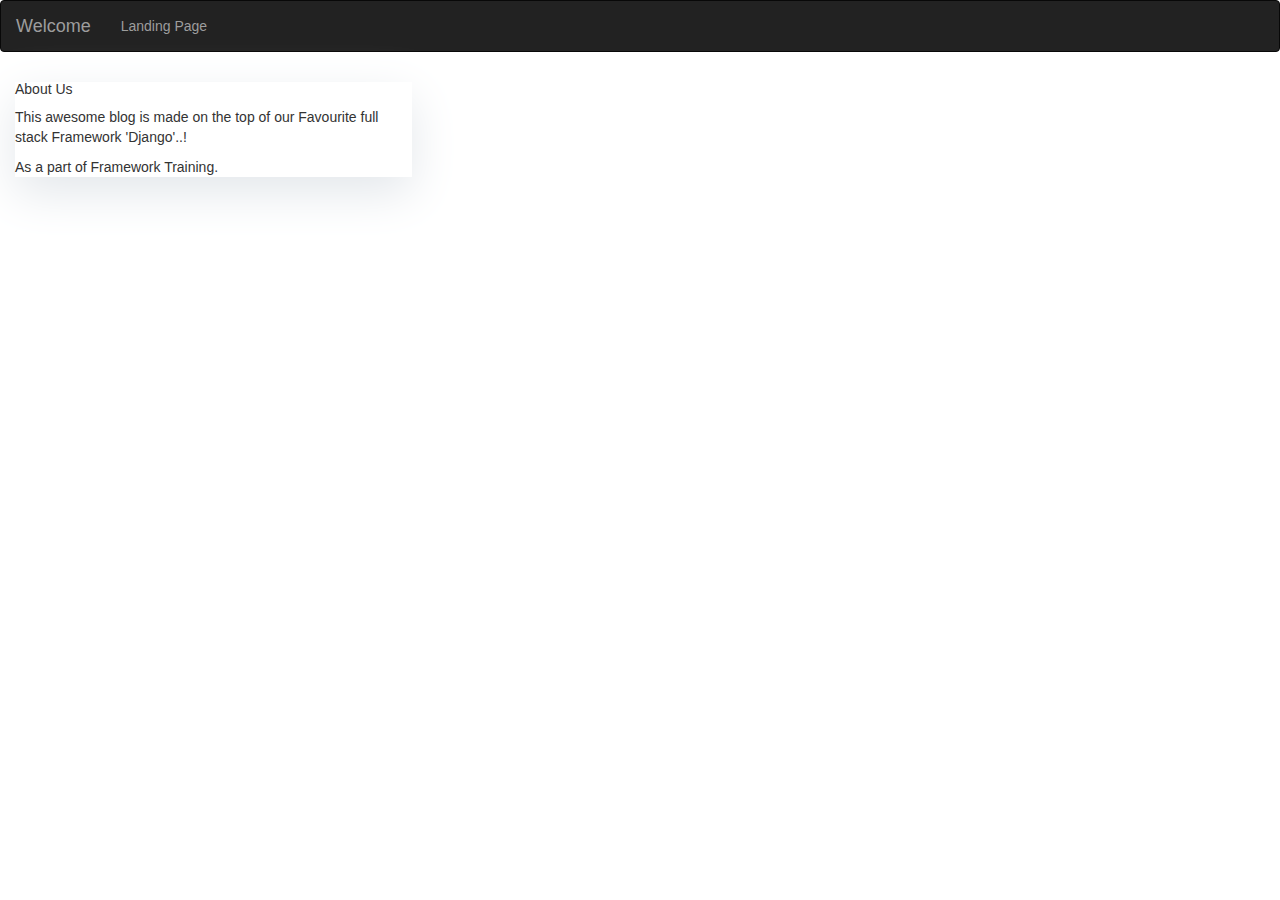
<file: Django_Assingments/CRUDDAPP/TEMPLATES/BLOG_POSTS/aboutus.html>
<style>
        .card{
            box-shadow: 0 16px 48px #E3E7EB;
        }

</style>

<!DOCTYPE html>
<html lang="en" dir="ltr">
  <head>
    <meta charset="utf-8">
    <title>Bootstrap Project</title>

  <link rel="stylesheet" href="https://maxcdn.bootstrapcdn.com/bootstrap/3.3.7/css/bootstrap.min.css" integrity="sha384-BVYiiSIFeK1dGmJRAkycuHAHRg32OmUcww7on3RYdg4Va+PmSTsz/K68vbdEjh4u" crossorigin="anonymous">

  </head>
  <body>

    <nav class="navbar navbar-inverse">
      <div class="navbar-header">
        <a class="navbar-brand" href="#">Welcome</a>
      </div>

      <ul class="nav navbar-nav">
        <li><a href="{% url 'BLOG_POSTS:index' %}">Landing Page</a></li>
      </ul>
    </nav>


<!-- Sidebar Widgets Column -->
<div class="col-md-4 float-right ">
<div class="card my-4">
        <h5 class="card-header">About Us</h5>
    <div class="card-body">
        <p class="card-text"> This awesome blog is made on the top of our Favourite full stack Framework 'Django'..!</p>
        <p>As a part of Framework Training.</p>
    </div>
</div>
</div>
</file>
